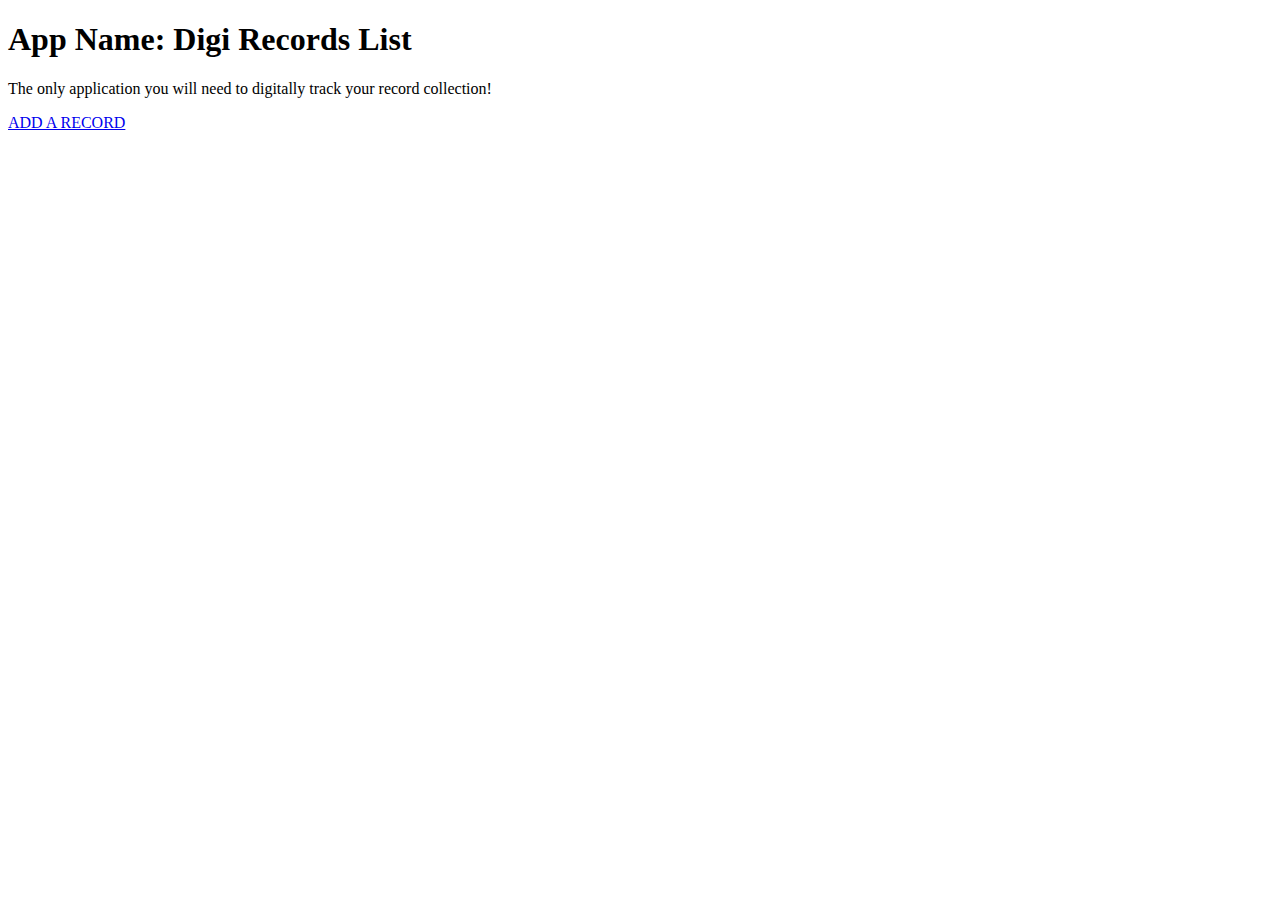
<file: VFW/Davis_Anthony_p1/index.html>
<!DOCTYPE HTML PUBLIC "-//W3C//DTD HTML 4.01 Transitional//EN" "http://www.w3.org/TR/html4/loose.dtd">
<!-- Name: Anthony Davis
     Term: 1209
     Project: Web App Part 1
-->

<html>
    <head>
        <meta charset="UTF-8" />
        <meta name="description" content="Record collection tracking App" />
        <meta name="keywords"    content="Record Collection, Record Collection Tracking, Mobile App, Mobile, App" />
        <meta name="robots"      content="index, follow" />
        <meta name="viewport"    content="user-scalable=no width=device-width" />
        <title>My Record Collection Mobile Application</title>
    </head>
    <body>
        <div id="container">
            <div id="header">
                <section>
                    <header>
                        <h1>App Name: Digi Records List</h1>
                    </header>
                </section>
            </div>
            <div id="body">
                <section>
                    <p>The only application you will need to digitally track your record collection!</p>
                </section>
            </div>
            <div id="footer">
                <footer>
                    <section>
                        <a href="additem.html">ADD A RECORD</a>
                    </section>
                </footer>
            </div>
        </div>
    </body>
</html>
</file>
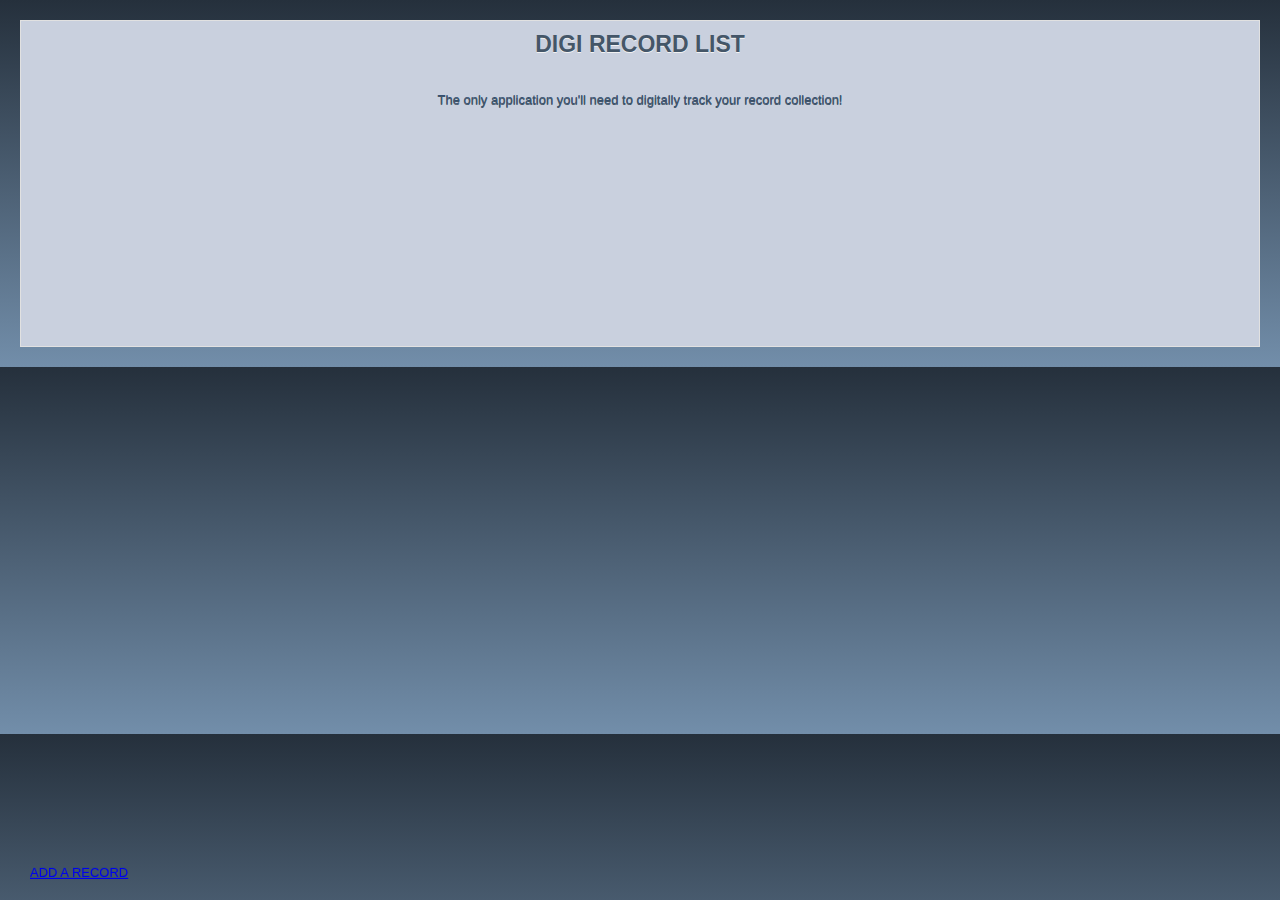
<file: VFW/Davis_Anthony_Project2/index.html>
<!-- Name: Anthony Davis
     Class: VFW
     Term: 1209
     Project: Web App Part 2
-->
<!DOCTYPE HTML PUBLIC "-//W3C//DTD HTML 4.01 Transitional//EN" "http://www.w3.org/TR/html4/loose.dtd">
<html>
    <head>
        <meta charset="UTF-8" />
        <meta name="description" content="Record collection tracking App" />
        <meta name="keywords"    content="Record Collection, Record Collection Tracking, Mobile App, Mobile, App" />
        <meta name="robots"      content="index, follow" />
        <meta name="viewport"    content="user-scalable=no width=device-width" />
        <link rel="stylesheet" type="text/css" href="css/style.css" />
        <title>Digi Record List Application</title>
    </head>
    <body>
        <div id="iContainer">
            <div id="iHeader">
                <section>
                    <header>
                        <h1>Digi Record List</h1>
                    </header>
                </section>
            </div>
            <div id="iBody">
                <section>
                    <p>The only application you'll need to digitally track your record collection!</p>
                </section>
            </div>
            <div id="iFooter">
                <footer>
                    <section>
                        <a href="additem.html" id="addNewLink">ADD A RECORD</a>
                    </section>
                </footer>
            </div>
        </div>
    </body>
</html>
</file>
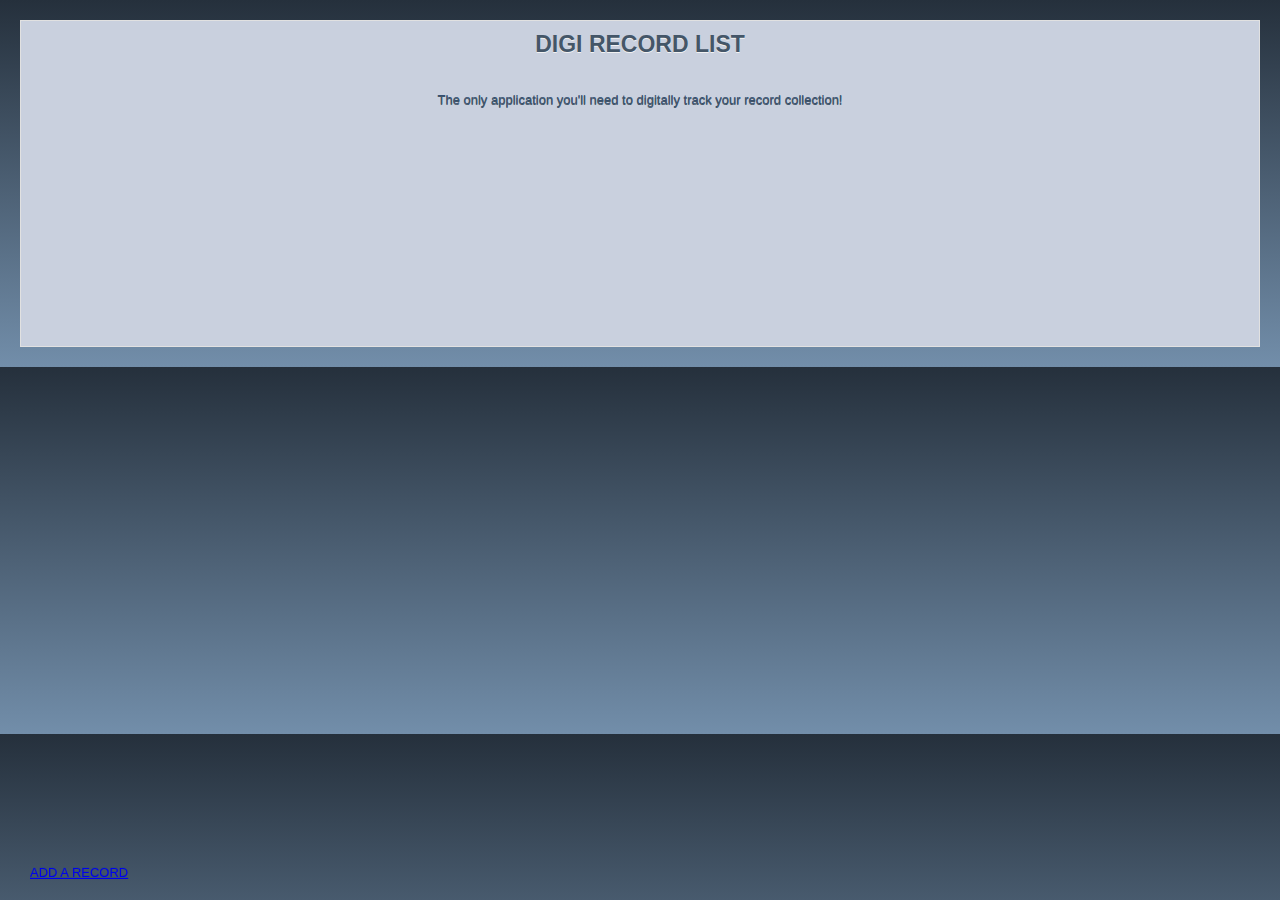
<file: VFW/Davis_Anthony_Project3/index.html>
<!-- Name: Anthony Davis
     Class: VFW
     Term: 1209
     Project: Web App Part 3
-->
<!DOCTYPE HTML PUBLIC "-//W3C//DTD HTML 4.01 Transitional//EN" "http://www.w3.org/TR/html4/loose.dtd">
<html>
    <head>
        <meta charset="UTF-8" />
        <meta name="description" content="Record collection tracking App" />
        <meta name="keywords"    content="Record Collection, Record Collection Tracking, Mobile App, Mobile, App" />
        <meta name="robots"      content="index, follow" />
        <meta name="viewport"    content="user-scalable=no width=device-width" />
        <link rel="stylesheet" type="text/css" href="css/style.css" />
        <title>Digi Record List Application</title>
    </head>
    <body>
        <div id="iContainer">
            <div id="iHeader">
                <section>
                    <header>
                        <h1>Digi Record List</h1>
                    </header>
                </section>
            </div>
            <div id="iBody">
                <section>
                    <p>The only application you'll need to digitally track your record collection!</p>
                </section>
            </div>
            <div id="iFooter">
                <footer>
                    <section>
                        <a href="additem.html" id="addNewLink">ADD A RECORD</a>
                    </section>
                </footer>
            </div>
        </div>
    </body>
</html>
</file>
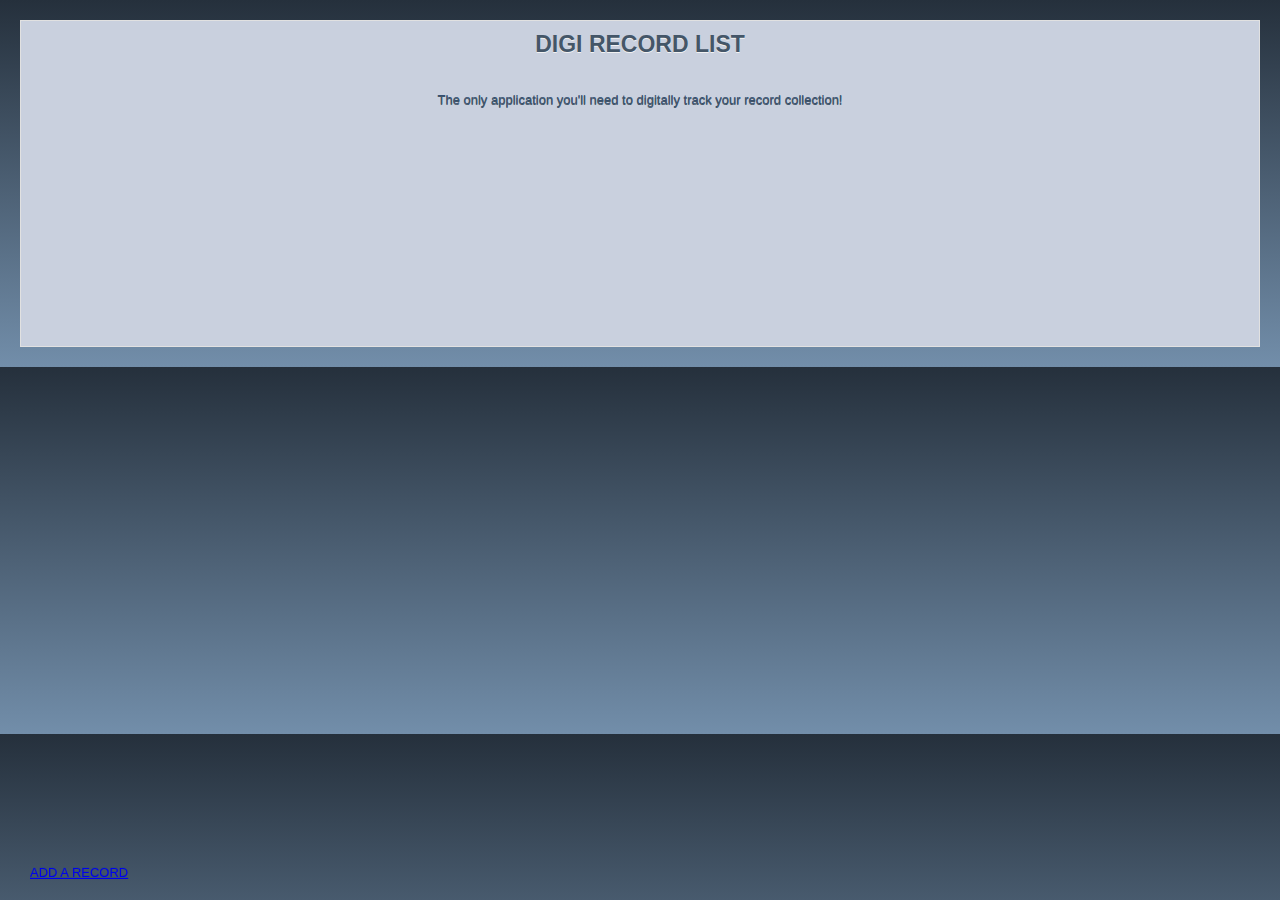
<file: VFW/Davis_Anthony_Project4/index.html>
<!-- Name: Anthony Davis
     Class: VFW
     Term: 1209
     Project: Web App Part 4
-->
<!DOCTYPE HTML PUBLIC "-//W3C//DTD HTML 4.01 Transitional//EN" "http://www.w3.org/TR/html4/loose.dtd">
<html>
    <head>
        <meta charset="UTF-8" />
        <meta name="description" content="Record collection tracking App" />
        <meta name="keywords"    content="Record Collection, Record Collection Tracking, Mobile App, Mobile, App" />
        <meta name="robots"      content="index, follow" />
        <meta name="viewport"    content="user-scalable=no width=device-width" />
        <link rel="stylesheet" type="text/css" href="css/style.css" />
        <title>Digi Record List Application</title>
    </head>
    <body>
        <div id="iContainer">
            <div id="iHeader">
                <section>
                    <header>
                        <h1>Digi Record List</h1>
                    </header>
                </section>
            </div>
            <div id="iBody">
                <section>
                    <p>The only application you'll need to digitally track your record collection!</p>
                </section>
            </div>
            <div id="iFooter">
                <footer>
                    <section>
                        <a href="additem.html" id="addNewLink">ADD A RECORD</a>
                    </section>
                </footer>
            </div>
        </div>
    </body>
</html>
</file>
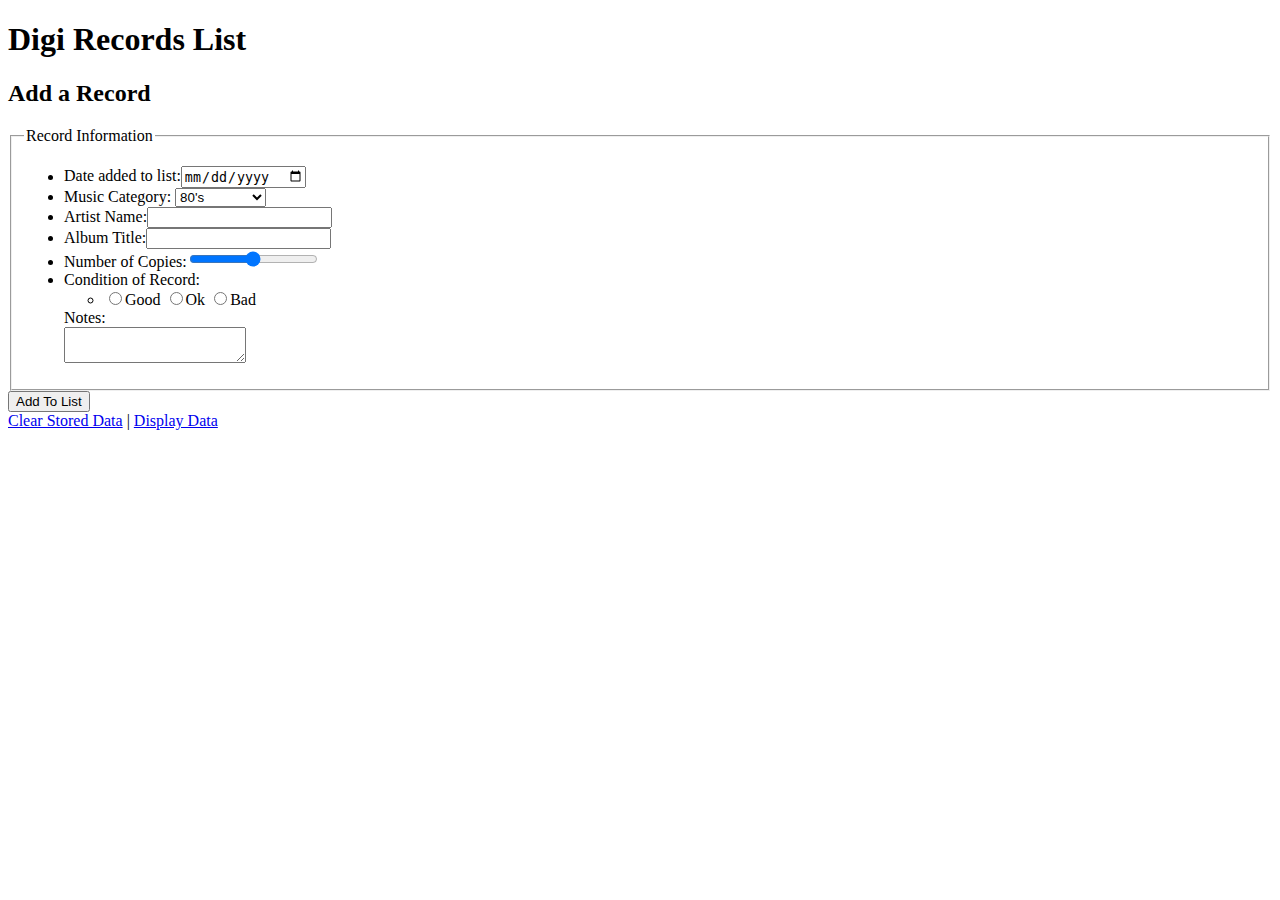
<file: VFW/Davis_Anthony_p1/additem.html>
<!DOCTYPE HTML PUBLIC "-//W3C//DTD HTML 4.01 Transitional//EN" "http://www.w3.org/TR/html4/loose.dtd">
<!-- Name: Anthony Davis
     Class: VFW
     Term: 1209
     Project: Web App Part 1
-->

<html>
    <head>
        <meta charset="UTF-8" />
        <meta name="description" content="Record collection tracking App" />
        <meta name="keywords"    content="Record Collection, Record Collection Tracking, Mobile App, Mobile, App" />
        <meta name="robots"      content="index, follow" />
        <meta name="viewport"    content="user-scalable=no width=device-width" />
        <title>Digi Records List Application - Add a Record</title>
    </head>
    <body>
        <div id="container"> <!-- begin Main container -->
            <div id="header"> <!-- begin header container -->
                <header>
                    <section>
                        <h1>Digi Records List</h1>
                    </section>
                </header>
            </div> <!-- end header container -->
            <div id="body"> <!-- begin body container -->
                <header>
                    <section>
                        <h2>Add a Record</h2>
                    </section>
                </header>
                <section>
                    <form action="#" method="post" id="newRecord"> <!-- form for adding record to list -->
                        <fieldset>
                            <legend>Record Information</legend>
                            <ul>
                                <li><label for="dateAdded">Date added to list:</label><input type="date" id="dateAdded" required /></li>
                                <li><label for="category">Music Category:</label>
                                    <select id="category">
                                        <optgroup label="Music Category">
                                            <option value="80s">80's</option>
                                            <option value="classical">Classical</option>
                                            <option value="country">Country</option>
                                            <option value="Metal">Metal</option>
                                            <option value="rap">Rap</option>
                                            <option value="Rock">Rock</option>
                                        </optgroup>
                                    </select>
                                </li>
                                <li><label for="artistName">Artist Name:</label><input type="text" id="artistName" required /></li>
                                <li><label for="albumTitle">Album Title:</label><input type="text" id="albumTitle" required /></li>
                                <li><label for="numCopies">Number of Copies:</label><input type="range" id="numCopies" min="0" max="10"/></li>
                                <li>Condition of Record:
                                    <ul>
                                        <li>
                                            <input type="radio" value="Good" id="good" name="condition" /><label for="good">Good</label>
                                            <input type="radio" value="Ok" id="ok" name="condition" /><label for="ok">Ok</label>
                                            <input type="radio" value="Bad" id="bad" name="condition" /><label for="bad">Bad</label>
                                        </li>
                                    </ul>
                                </li>
                                <label for="notes">Notes:</label><br /><textarea id="notes"></textarea>
                            </ul>
                        </fieldset>
                        <input type="hidden" name="formId" value="newRecord">
                        <input type="submit" Value="Add To List" />
                    </form> <!-- Close Form -->
                </section>
            </div> <!-- end body container -->
            <div id="footer">
                <section>
                    <footer>
                        <a href="#">Clear Stored Data</a> | <a href="#">Display Data</a>
                    </footer>
                </section>
            </div>
        </div> <!-- end Main container -->
    </body>
</html>
</file>
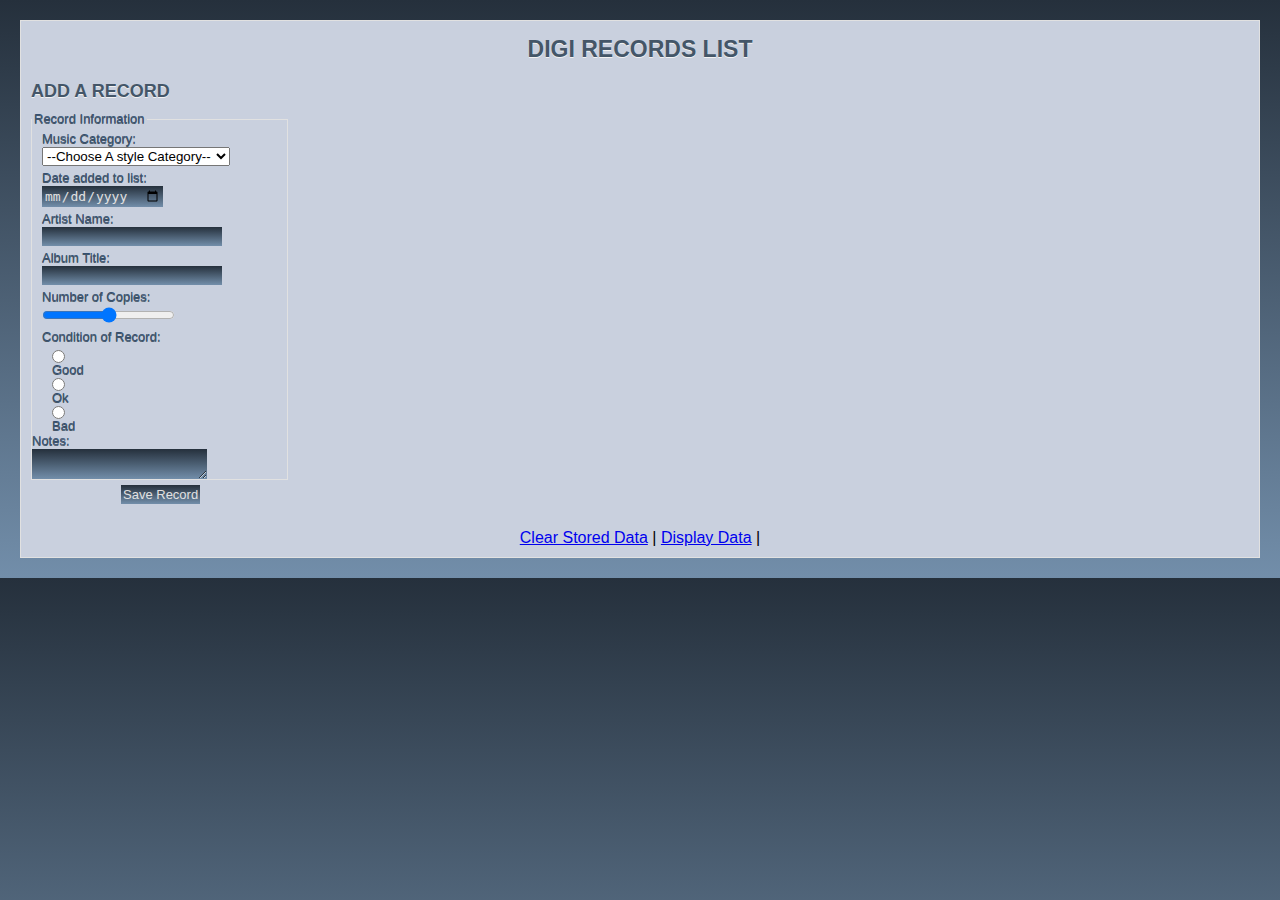
<file: VFW/Davis_Anthony_Project2/additem.html>
<!DOCTYPE HTML PUBLIC "-//W3C//DTD HTML 4.01 Transitional//EN" "http://www.w3.org/TR/html4/loose.dtd">

<html>
    <head>
        <meta charset="UTF-8" />
        <meta name="description" content="Record collection tracking App" />
        <meta name="keywords"    content="Record Collection, Record Collection Tracking, Mobile App, Mobile, App" />
        <meta name="robots"      content="index, follow" />
        <meta name="viewport"    content="user-scalable=no width=device-width" />
        <link rel="stylesheet" type="text/css" href="css/style.css" />
        <title>Digi Record List Application - Add a Record</title>
    </head>
    <body>
        <div id="addContainer"> <!-- begin Main container -->
            <div id="addHeader"> <!-- begin header container -->
                <header>
                    <section>
                        <h1>Digi Records List</h1>
                    </section>
                </header>
            </div> <!-- end header container -->
            <div id="addBody"> <!-- begin body container -->
                <header>
                    <section>
                        <h2 id="h2Id">Add a Record</h2>
                    </section>
                </header>
                <section>
                    <form action="#" method="post" id="newRecord"> <!-- form for adding record to list -->
                        <fieldset>
                            <legend>Record Information</legend>
                            <ul>
                                <li id="select"><label>Music Category:</label></li>
                                <li><label for="dateAdded">Date added to list:</label><input type="date" id="dateAdded" required /></li>
                                <li><label for="artistName">Artist Name:</label><input type="text" id="artistName" required /></li>
                                <li><label for="albumTitle">Album Title:</label><input type="text" id="albumTitle" required /></li>
                                <li><label for="numCopies">Number of Copies:</label><input type="range" id="numCopies" min="0" max="10"/></li>
                                <li>Condition of Record:
                                    <ul>
                                        <li>
                                            <input type="radio" value="Good" id="good" name="condition" /><label for="good">Good</label>
                                            <input type="radio" value="Ok" id="ok" name="condition" /><label for="ok">Ok</label>
                                            <input type="radio" value="Bad" id="bad" name="condition" /><label for="bad">Bad</label>
                                        </li>
                                    </ul>
                                </li>
                                <label for="notes">Notes:</label><br /><textarea id="notes"></textarea>
                            </ul>
                        </fieldset>
                        <input type="hidden" name="formId" value="newRecord">
                        <input type="submit" class="btn" Value="Save Record" id="submitButton" />
                    </form> <!-- Close Form -->
                </section>
            </div> <!-- end body container -->
            <div id="addFooter">
                <section>
                    <footer>
                        <nav>
                            <a href="#" id="clearLink">Clear Stored Data</a> | <a href="#" id="displayLink">Display Data</a> | <a href="additem.html" id="addNewLink" style="display: none">Add New Record</a>
                        </nav>
                    </footer>
                </section>
            </div>
        </div> <!-- end Main container -->
        <script src="js/main.js" type="text/javascript"></script>
    </body>
</html>
</file>
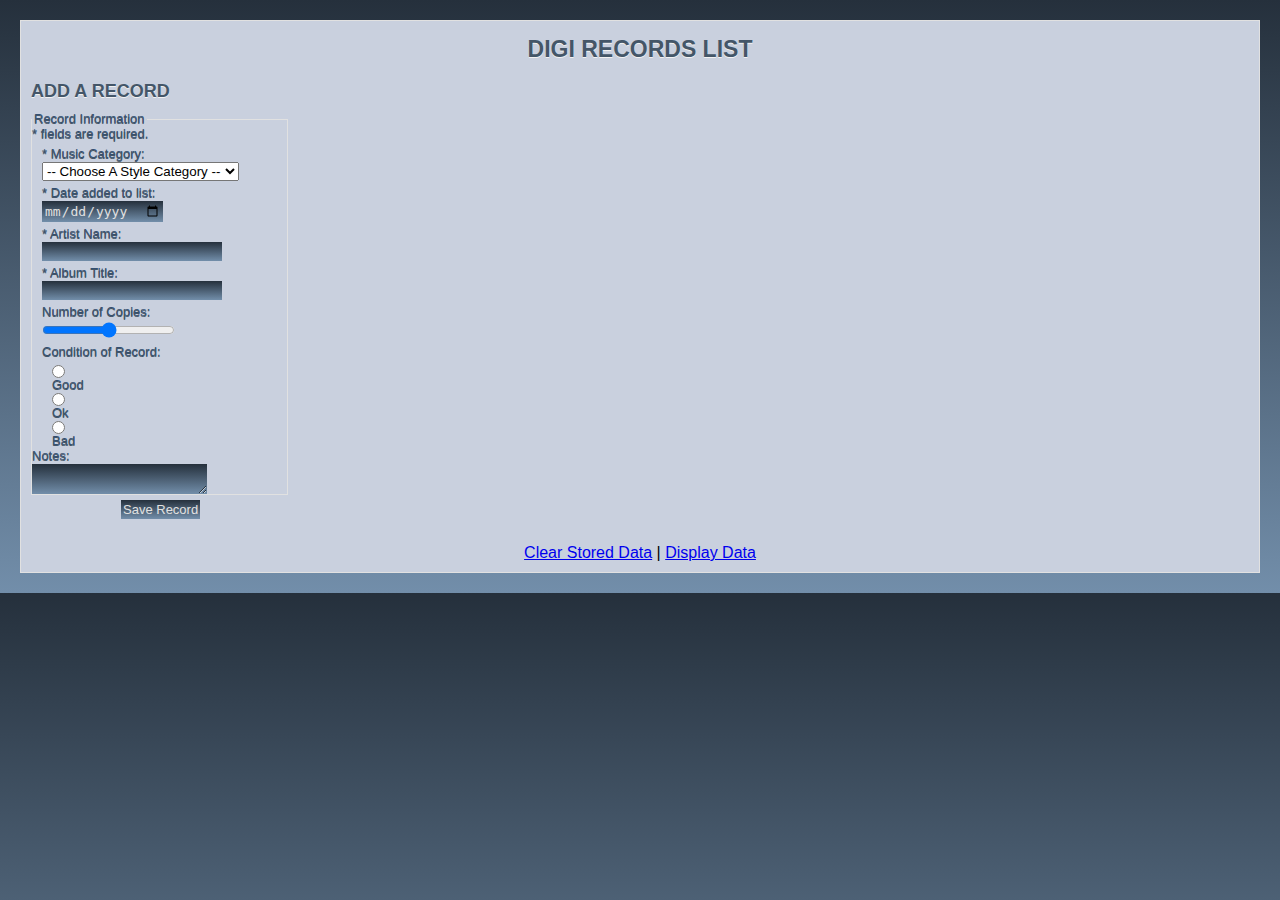
<file: VFW/Davis_Anthony_Project3/additem.html>
<!DOCTYPE HTML PUBLIC "-//W3C//DTD HTML 4.01 Transitional//EN" "http://www.w3.org/TR/html4/loose.dtd">

<html>
    <head>
        <meta charset="UTF-8" />
        <meta name="description" content="Record collection tracking App" />
        <meta name="keywords"    content="Record Collection, Record Collection Tracking, Mobile App, Mobile, App" />
        <meta name="robots"      content="index, follow" />
        <meta name="viewport"    content="user-scalable=no width=device-width" />
        <link rel="stylesheet" type="text/css" href="css/style.css" />
        <title>Digi Record List Application - Add a Record</title>
    </head>
    <body>
        <div id="addContainer"> <!-- begin Main container -->
            <div id="addHeader"> <!-- begin header container -->
                <header>
                    <section>
                        <h1>Digi Records List</h1>
                    </section>
                </header>
            </div> <!-- end header container -->
            <div id="addBody"> <!-- begin body container -->
                <header>
                    <section>
                        <h2 id="h2Id">Add a Record</h2>
                    </section>
                </header>
                <section>
                    <form action="#" method="post" id="newRecord"> <!-- form for adding record to list -->
                        <fieldset>
                            <legend>Record Information</legend>
                            <span id="errorMsg">* fields are required.</span>
                            <ul id="errors"></ul>
                            <ul id="questions">
                                <li id="select"><label> * Music Category:</label></li>
                                <li><label for="dateAdded">* Date added to list:</label><input type="date" id="dateAdded" required /></li>
                                <li><label for="artistName">* Artist Name:</label><input type="text" id="artistName" required /></li>
                                <li><label for="albumTitle">* Album Title:</label><input type="text" id="albumTitle" required /></li>
                                <li><label for="numCopies">Number of Copies:</label><input type="range" id="numCopies" min="0" max="10"/></li>
                                <li>Condition of Record:
                                    <ul>
                                        <li>
                                            <input type="radio" value="Good" id="good" name="condition" /><label for="good">Good</label>
                                            <input type="radio" value="Ok" id="ok" name="condition" /><label for="ok">Ok</label>
                                            <input type="radio" value="Bad" id="bad" name="condition" /><label for="bad">Bad</label>
                                        </li>
                                    </ul>
                                </li>
                                <label for="notes">Notes:</label><br /><textarea id="notes"></textarea>
                            </ul>
                        </fieldset>
                        <input type="hidden" name="formId" value="newRecord">
                        <input type="submit" class="btn" Value="Save Record" id="submitButton" />
                    </form> <!-- Close Form -->
                </section>
            </div> <!-- end body container -->
            <div id="addFooter">
                <section>
                    <footer>
                        <nav>
                            <a href="#" id="clearLink">Clear Stored Data</a> | <a href="#" id="displayLink">Display Data</a>  <a href="additem.html" id="addNewLink" style="display: none">Add New Record</a>
                        </nav>
                    </footer>
                </section>
            </div>
        </div> <!-- end Main container -->
        <script src="js/main.js" type="text/javascript"></script>
    </body>
</html>
</file>
<file: VFW/Davis_Anthony_Project2/css/style.css>
/**
 *
 * Name: Anthony Davis
 * Class: VFW
 * Term: 1209
 * Project: Web App Part 2
 *
 **/

#iContainer {
    height: 305px;
    padding: 10px;
    background: #c9d0de; border: 1px solid #e1e1e1;
}

#iBody{
    font-family: sans-serif; font-size: 13px; color: #445668; text-shadow: 0px -1px 0px #334f71;
    text-align: center;
}

#iFooter{
    font-family: sans-serif; font-size: 13px; color: #445668; text-transform: uppercase; text-shadow: 0px -1px 0px #334f71;
    position: fixed;
    bottom: 20px;
    left: 30px;
}

#addContainer {
    height: 100%;
    padding: 10px;
    background: #c9d0de; border: 1px solid #e1e1e1;
    overflow: scroll;
}

#addHeader{
    height: 40px;
    padding: 5px;
    text-align: center;
}

#addBody{
    height: 100%;
    font-family: sans-serif; font-size: 13px; color: #445668; text-shadow: 0px -1px 0px #334f71;
    overflow: scroll;

}

#newRecord{
   position: relative;
   top: -25px;

}

#addFooter{
    position: relative;
    text-align: center;
}

body, div, h1, form, fieldset, input, textarea {
    margin: 0; padding: 0; border: 0; outline: none;
}

body{
    background: #728eaa;
    background: -webkit-gradient(linear, left top, left bottom, color-stop(0%,#25303C), color-stop(100%,#728EAA));
    padding: 20px;
    font-family: sans-serif;
}

h1{
    font-size: 23px; color: #445668; text-transform: uppercase;
    text-align: center; margin: 0 0 35px 0; text-shadow: 0px 1px 0px #f2f2f2;
}

h2{
    font-size: 18px; color: #445668; text-transform: uppercase;
    text-align: left; margin: 0 0 35px 0; text-shadow: 0px 1px 0px #f2f2f2;
}

input{
    display: block;
    padding: 2px;
    background: #728eaa;
    background: -webkit-gradient(linear, left top, left bottom, color-stop(0%,#25303C), color-stop(100%,#728EAA));
    color: #e1e1e1;
    font-size: 13px;
}

textarea{
    background: #728eaa;
    background: -webkit-gradient(linear, left top, left bottom, color-stop(0%,#25303C), color-stop(100%,#728EAA));
    color: #e1e1e1;
    font-size: 13px;

}

input.btn{
    position: relative;
    left: 90px;
    margin-top: 5px;
}

fieldset{
    border: 1px solid #e1e1e1;
    margin-top: 15px;
    width: 255px;
}

ul{
  list-style: none;
  padding:0;
  margin:0;
}

li{
    margin-top: 5px;
    margin-left: 10px;
}
</file>
<file: VFW/Davis_Anthony_Project3/css/style.css>
/**
 *
 * Name: Anthony Davis
 * Class: VFW
 * Term: 1209
 * Project: Web App Part 3
 *
 **/

#iContainer {
    height: 305px;
    padding: 10px;
    background: #c9d0de; border: 1px solid #e1e1e1;
}

#iBody{
    font-family: sans-serif; font-size: 13px; color: #445668; text-shadow: 0px -1px 0px #334f71;
    text-align: center;
}

#iFooter{
    font-family: sans-serif; font-size: 13px; color: #445668; text-transform: uppercase; text-shadow: 0px -1px 0px #334f71;
    position: fixed;
    bottom: 20px;
    left: 30px;
}

#addContainer {
    height: 100%;
    padding: 10px;
    background: #c9d0de; border: 1px solid #e1e1e1;
    overflow: scroll;
}

#addHeader{
    height: 40px;
    padding: 5px;
    text-align: center;
}

#addBody{
    height: 100%;
    font-family: sans-serif; font-size: 13px; color: #445668; text-shadow: 0px -1px 0px #334f71;
    overflow: scroll;

}

#newRecord{
   position: relative;
   top: -25px;

}

#addFooter{
    position: relative;
    text-align: center;
}

#errors{
    color: #FF0000;
}

body, div, h1, form, fieldset, input, textarea {
    margin: 0; padding: 0; border: 0; outline: none;
}

body{
    background: #728eaa;
    background: -webkit-gradient(linear, left top, left bottom, color-stop(0%,#25303C), color-stop(100%,#728EAA));
    padding: 20px;
    font-family: sans-serif;
}

h1{
    font-size: 23px; color: #445668; text-transform: uppercase;
    text-align: center; margin: 0 0 35px 0; text-shadow: 0px 1px 0px #f2f2f2;
}

h2{
    font-size: 18px; color: #445668; text-transform: uppercase;
    text-align: left; margin: 0 0 35px 0; text-shadow: 0px 1px 0px #f2f2f2;
}

input{
    display: block;
    padding: 2px;
    background: #728eaa;
    background: -webkit-gradient(linear, left top, left bottom, color-stop(0%,#25303C), color-stop(100%,#728EAA));
    color: #e1e1e1;
    font-size: 13px;
}

textarea{
    background: #728eaa;
    background: -webkit-gradient(linear, left top, left bottom, color-stop(0%,#25303C), color-stop(100%,#728EAA));
    color: #e1e1e1;
    font-size: 13px;

}

input.btn{
    position: relative;
    left: 90px;
    margin-top: 5px;
}

fieldset{
    border: 1px solid #e1e1e1;
    margin-top: 15px;
    width: 255px;
}

ul{
  list-style: none;
  padding:0;
  margin:0;
}

li{
    margin-top: 5px;
    margin-left: 10px;
}
</file>
<file: VFW/Davis_Anthony_Project4/css/style.css>
/**
 *
 * Name: Anthony Davis
 * Class: VFW
 * Term: 1209
 * Project: Web App Part 4
 *
 **/

#iContainer {
    height: 305px;
    padding: 10px;
    background: #c9d0de; border: 1px solid #e1e1e1;
}

#iBody{
    font-family: sans-serif; font-size: 13px; color: #445668; text-shadow: 0px -1px 0px #334f71;
    text-align: center;
}

#iFooter{
    font-family: sans-serif; font-size: 13px; color: #445668; text-transform: uppercase; text-shadow: 0px -1px 0px #334f71;
    position: fixed;
    bottom: 20px;
    left: 30px;
}

#addContainer {
    height: 100%;
    padding: 10px;
    background: #c9d0de; border: 1px solid #e1e1e1;
    overflow: scroll;
}

#addHeader{
    height: 40px;
    padding: 5px;
    text-align: center;
}

#addBody{
    height: 100%;
    font-family: sans-serif; font-size: 13px; color: #445668; text-shadow: 0px -1px 0px #334f71;
    overflow: scroll;

}

#newRecord{
   position: relative;
   top: -25px;

}

#addFooter{
    position: relative;
    text-align: center;
}

#errors{
    color: #FF0000;
}

body, div, h1, form, fieldset, input, textarea {
    margin: 0; padding: 0; border: 0; outline: none;
}

body{
    background: #728eaa;
    background: -webkit-gradient(linear, left top, left bottom, color-stop(0%,#25303C), color-stop(100%,#728EAA));
    padding: 20px;
    font-family: sans-serif;
}

h1{
    font-size: 23px; color: #445668; text-transform: uppercase;
    text-align: center; margin: 0 0 35px 0; text-shadow: 0px 1px 0px #f2f2f2;
}

h2{
    font-size: 18px; color: #445668; text-transform: uppercase;
    text-align: left; margin: 0 0 35px 0; text-shadow: 0px 1px 0px #f2f2f2;
}

input{
    display: block;
    padding: 2px;
    background: #728eaa;
    background: -webkit-gradient(linear, left top, left bottom, color-stop(0%,#25303C), color-stop(100%,#728EAA));
    color: #e1e1e1;
    font-size: 13px;
}

textarea{
    background: #728eaa;
    background: -webkit-gradient(linear, left top, left bottom, color-stop(0%,#25303C), color-stop(100%,#728EAA));
    color: #e1e1e1;
    font-size: 13px;

}

input.btn{
    position: relative;
    left: 90px;
    margin-top: 5px;
}

fieldset{
    border: 1px solid #e1e1e1;
    margin-top: 15px;
    width: 255px;
}

ul{
  list-style: none;
  padding:0;
  margin:0;
}

li{
    margin-top: 5px;
    margin-left: 10px;
}
</file>
